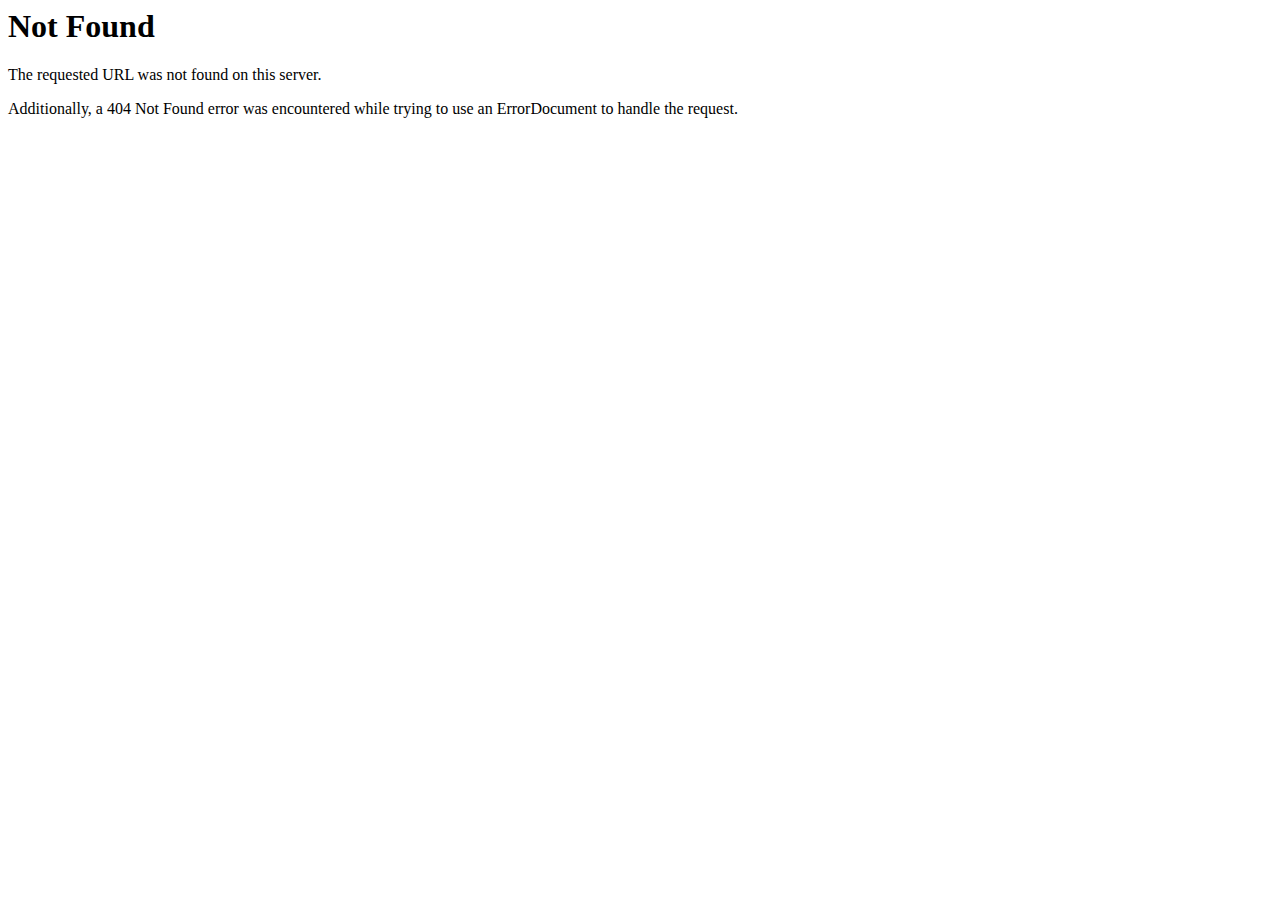
<file: contact-us-2.html>
<!DOCTYPE HTML PUBLIC "-//IETF//DTD HTML 2.0//EN">
<html><head>
<title>404 Not Found</title>
</head><body>
<h1>Not Found</h1>
<p>The requested URL was not found on this server.</p>
<p>Additionally, a 404 Not Found
error was encountered while trying to use an ErrorDocument to handle the request.</p>
</body></html>
</file>
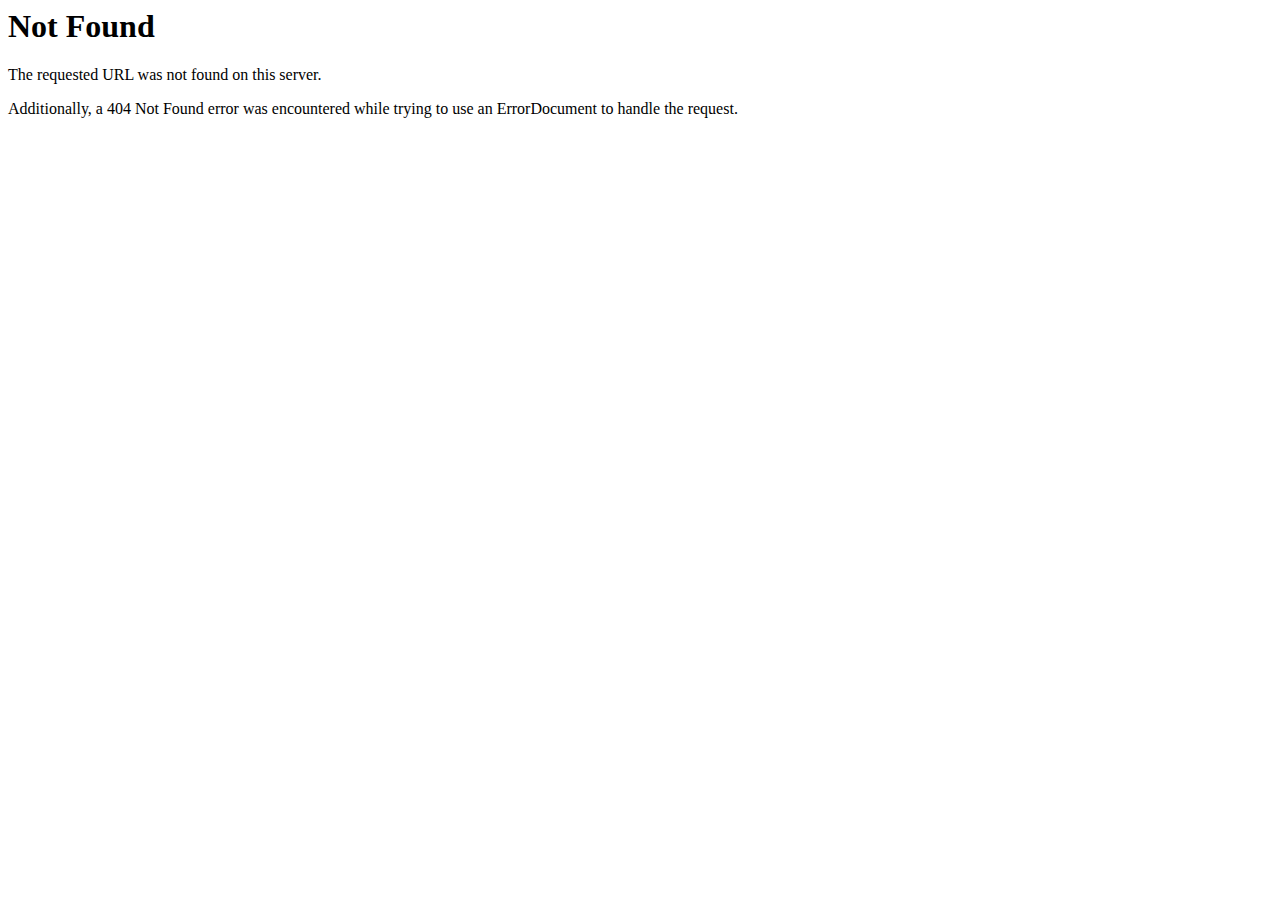
<file: website-development.html>
<!DOCTYPE HTML PUBLIC "-//IETF//DTD HTML 2.0//EN">
<html><head>
<title>404 Not Found</title>
</head><body>
<h1>Not Found</h1>
<p>The requested URL was not found on this server.</p>
<p>Additionally, a 404 Not Found error was encountered while trying to use an ErrorDocument to handle the request.</p>
</body></html>
</file>
